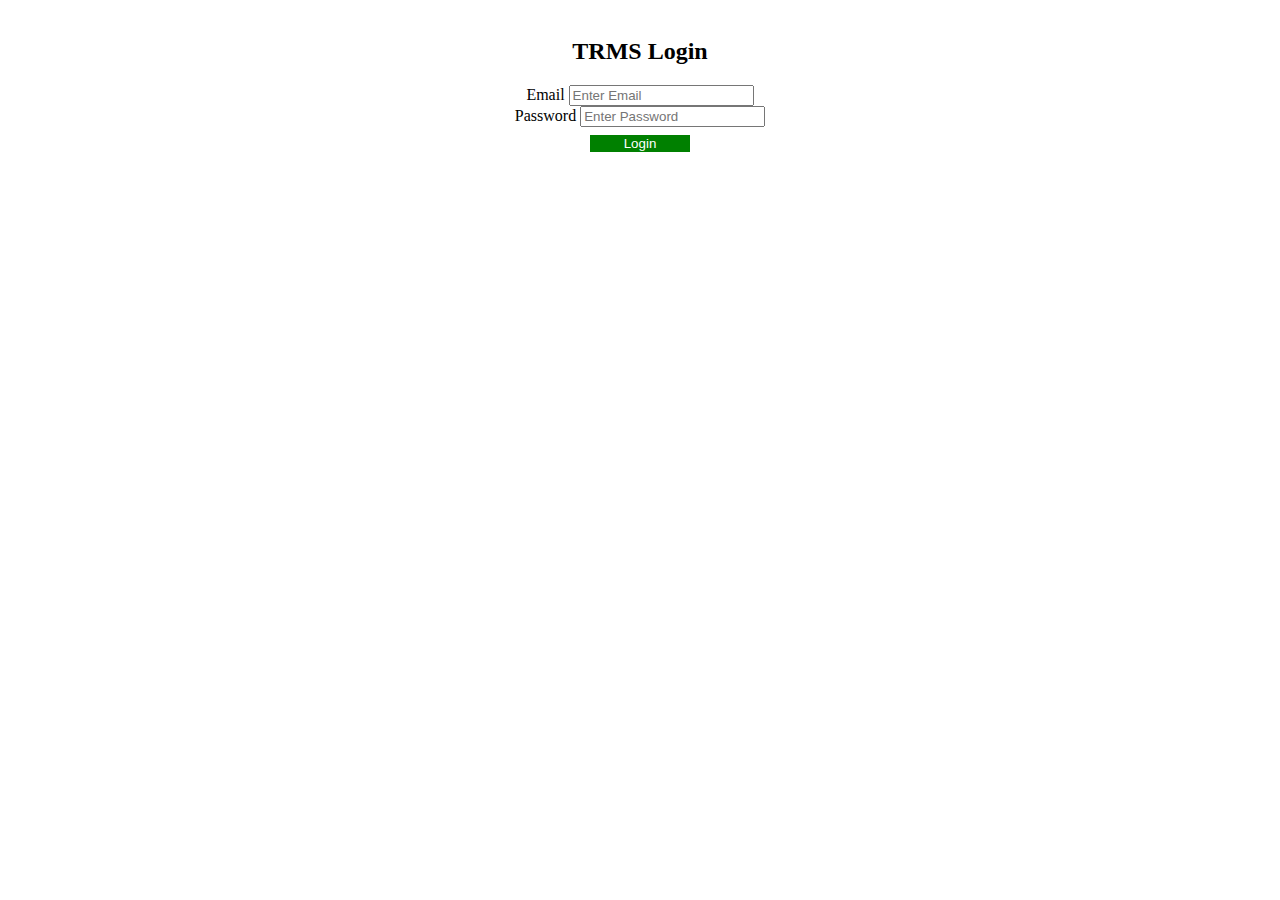
<file: webapp/index.html>
<!DOCTYPE html>
<html lang="en">
<head>
    <meta charset="UTF-8">
    <meta name="viewport" content="width=device-width, initial-scale=1.0">
    
    <title>Archer TRMS Login Page</title>
    <link href="https://cdn.jsdelivr.net/npm/bootstrap@5.0.0-beta1/dist/css/bootstrap.min.css" rel="stylesheet" integrity="sha384-giJF6kkoqNQ00vy+HMDP7azOuL0xtbfIcaT9wjKHr8RbDVddVHyTfAAsrekwKmP1" crossorigin="anonymous">
    <link rel="stylesheet" type="text/CSS" href="login.css">

</head>
<body>

    <h2>TRMS Login</h2>

    <form>
        <div class="form-group">
          <label for="exampleInputEmail1">Email</label>
          <input type="email" class="form-control" id="email" aria-describedby="emailHelp" placeholder="Enter Email">
        </div>
        <div class="form-group">
          <label for="exampleInputPassword1">Password</label>
          <input type="password" class="form-control" id="password" placeholder="Enter Password">
        </div>
        <button type="button" id="submit" class="btn btn-primary" onclick="login()">Login</button>
    </form>

    <p id="wrongCreds" style="color: red"></p>
    
</body>

<script>
    function login() {
        let email = document.getElementById("email").value;
        let password = document.getElementById("password").value;
        

        let emp = {
            empEmail: email,
            empPassword: password
        }

        let xhttp = new XMLHttpRequest();

        xhttp.onreadystatechange = function() {
            if(this.readyState == 4 && this.status == 200) {
                if(this.responseText != "{}") {
                    document.cookie=`empEmail = ${emp.empEmail}; path = 'http://localhost:8080/TrmsApp/main.html'; path = http://localhost:8080/TrmsApp/createform.html; path = http://localhost:8080/TrmsApp/getTR.do; path = http://localhost:8080/TrmsApp/getApp.do; path = http://localhost:8080/TrmsApp/appform.html;`
                    window.location.href="http://localhost:8080/TrmsApp/main.html"
                }
            }
                
            
        }

        console.log(emp);
        console.log(JSON.stringify(emp));

        xhttp.open("POST", "http://localhost:8080/TrmsApp/login.do", true);

        xhttp.setRequestHeader('Content-Type', 'application/json');

        xhttp.send(JSON.stringify(emp));
    }
</script>

</html>
</file>
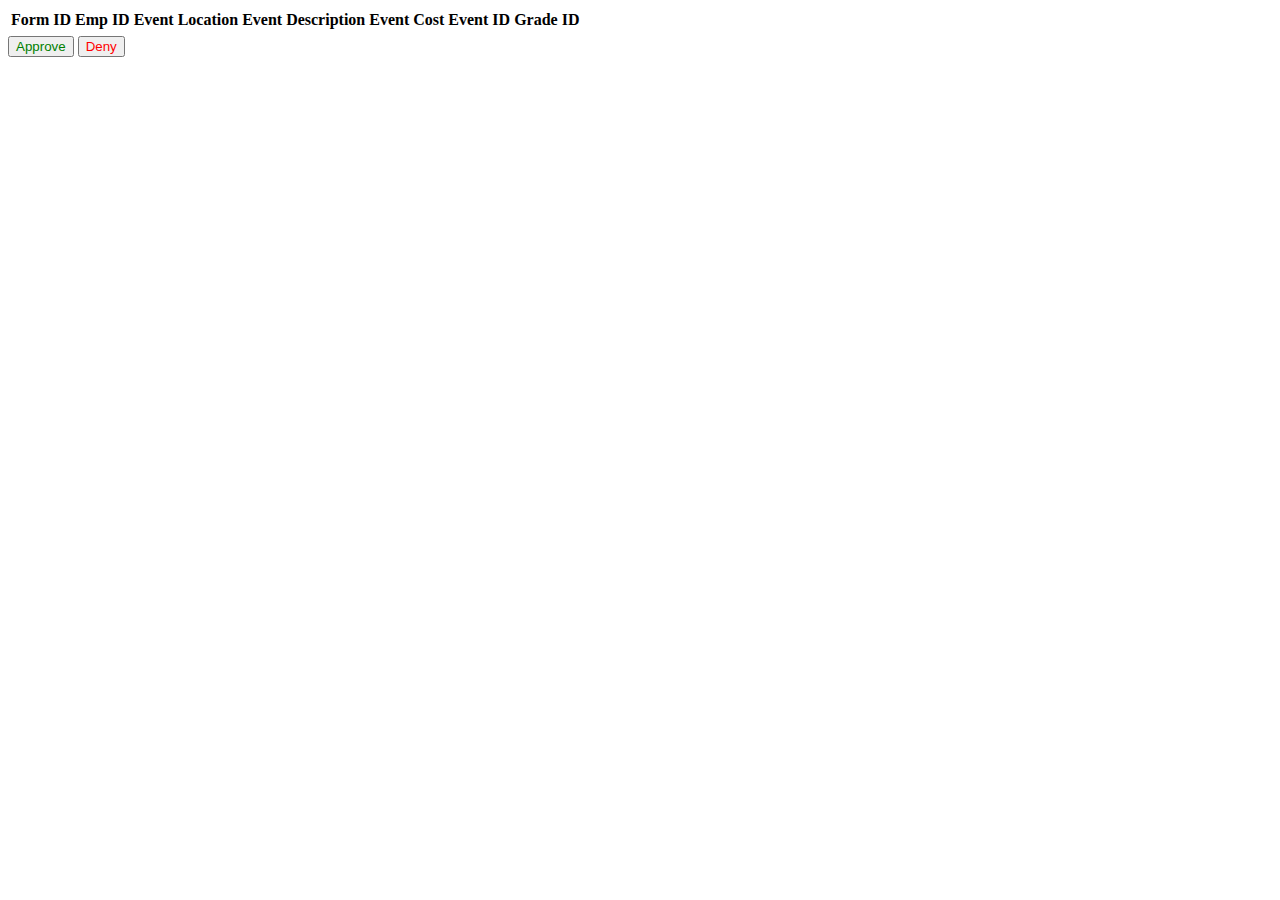
<file: webapp/appform.html>
<!DOCTYPE html>
<html lang="en">
<head>
    <meta charset="UTF-8">
    <meta name="viewport" content="width=device-width, initial-scale=1.0">
    <title>Approve/Deny Page</title>
    <link href="https://cdn.jsdelivr.net/npm/bootstrap@5.0.0-beta1/dist/css/bootstrap.min.css" rel="stylesheet" integrity="sha384-giJF6kkoqNQ00vy+HMDP7azOuL0xtbfIcaT9wjKHr8RbDVddVHyTfAAsrekwKmP1" crossorigin="anonymous">

</head>
<body>

    <div div="container" id="myTable">
        <table class="table table-striped table-bordered table-hover table-dark">
            <thead class="table-light">
                <tr>
                    <th>Form ID</th>
                    <th>Emp ID</th>
                    <th>Event Location</th>
                    <th>Event Description</th>
                    <th>Event Cost</th>
                    <th>Event ID</th>
                    <th>Grade ID</th>

                </tr>
            </thead>
            <tbody>
                <tr>
                    <td id="fid"></td>
                    <td id="eid"></td>
                    <td id="el"></td>
                    <td id="ed"></td>
                    <td id="ec"></td>
                    <td id="evid"></td>
                    <td id="gid"></td>

                    

                </tr>
            </tbody>

                    
        </table>

        <button id="approve" onclick="approve()" style="color:green;">Approve</button>
        <button id="deny" onclick="deny()" style="color:red;">Deny</button>
    
</body>

<script>
    //onload function to grab employee id
    window.onload = function() { 
        let empEmail = document.cookie.valueOf;
        console.log(empEmail);

        let xhttp = new XMLHttpRequest();

        xhttp.onreadystatechange = function() {
            if(this.readyState == 4 && this.status == 200) {
                console.log(this.responseText);

                let emp = JSON.parse(this.responseText);

                id = emp.empId;

                if(id=1) {
                    ceo();
                }
                // else(id<6) {
                //     //dept
                // }
                // else {
                //     //sup
                // }
                else {
                    sup();
                }
            }
        }

        xhttp.open("GET", "http://localhost:8080/TrmsApp/getEmployeeByEmail.do", true);

        xhttp.send();
    }

    function sup() {
        console.log("in sup()");
        let xhttp = new XMLHttpRequest();

        xhttp.onreadystatechange = function() {
            if(this.readyState == 4 && this.status == 200) {
                console.log(this.responseText);

                let form = JSON.parse(this.responseText);

                document.getElementById("fid").innerHTML = form.formId;
                document.getElementById("eid").innerHTML = form.empId;
                document.getElementById("el").innerHTML = form.eventLocation;
                document.getElementById("ed").innerHTML = form.eventDescription;
                document.getElementById("ec").innerHTML = form.eventCost;
                document.getElementById("evid").innerHTML = form.eventId;
                document.getElementById("gid").innerHTML = form.gradeId;


            }
        }

        xhttp.open("GET", `http://localhost:8080/TrmsApp/supApp.do?id=${id}`, true);

        xhttp.send();
    }

    function ceo() {
        console.log("In ceo app");
        
        let xhttp = new XMLHttpRequest();

        xhttp.onreadystatechange = function() {
            if(this.readyState == 4 && this.status == 200) {
                console.log(this.responseText)

                let form = JSON.parse(this.responseText);

                document.getElementById("fid").innerHTML = form.formId;
                document.getElementById("eid").innerHTML = form.empId;
                document.getElementById("el").innerHTML = form.eventLocation;
                document.getElementById("ed").innerHTML = form.eventDescription;
                document.getElementById("ec").innerHTML = form.eventCost;
                document.getElementById("evid").innerHTML = form.eventId;
                document.getElementById("gid").innerHTML = form.gradeId;

            }
        }
        xhttp.open("GET", `http://localhost:8080/TrmsApp/ceoGet.do?id=${id}`, true);

        xhttp.send();
    }

    function approve() {
        let fid = document.getElementById("fid").innerHTML;
        console.log(fid);
        let eid = document.getElementById("fid").value;
        console.log("value" + eid);
        console.log("in approve()");
        let xhttp = new XMLHttpRequest();

        xhttp.onreadystatechange = function() {
        if (this.readyState == 4 && this.status == 200) {
            console.log(this.responseText);
        }
    }

        xhttp.open("GET", `http://localhost:8080/TrmsApp/ceoUp.do?id=${fid}`, true);

        xhttp.send();
    



        window.alert("Item has been approved");
        window.close();
    }

    function deny() {
        window.alert("Item has been denied");
        window.close();
    }




</script>

</html>
</file>
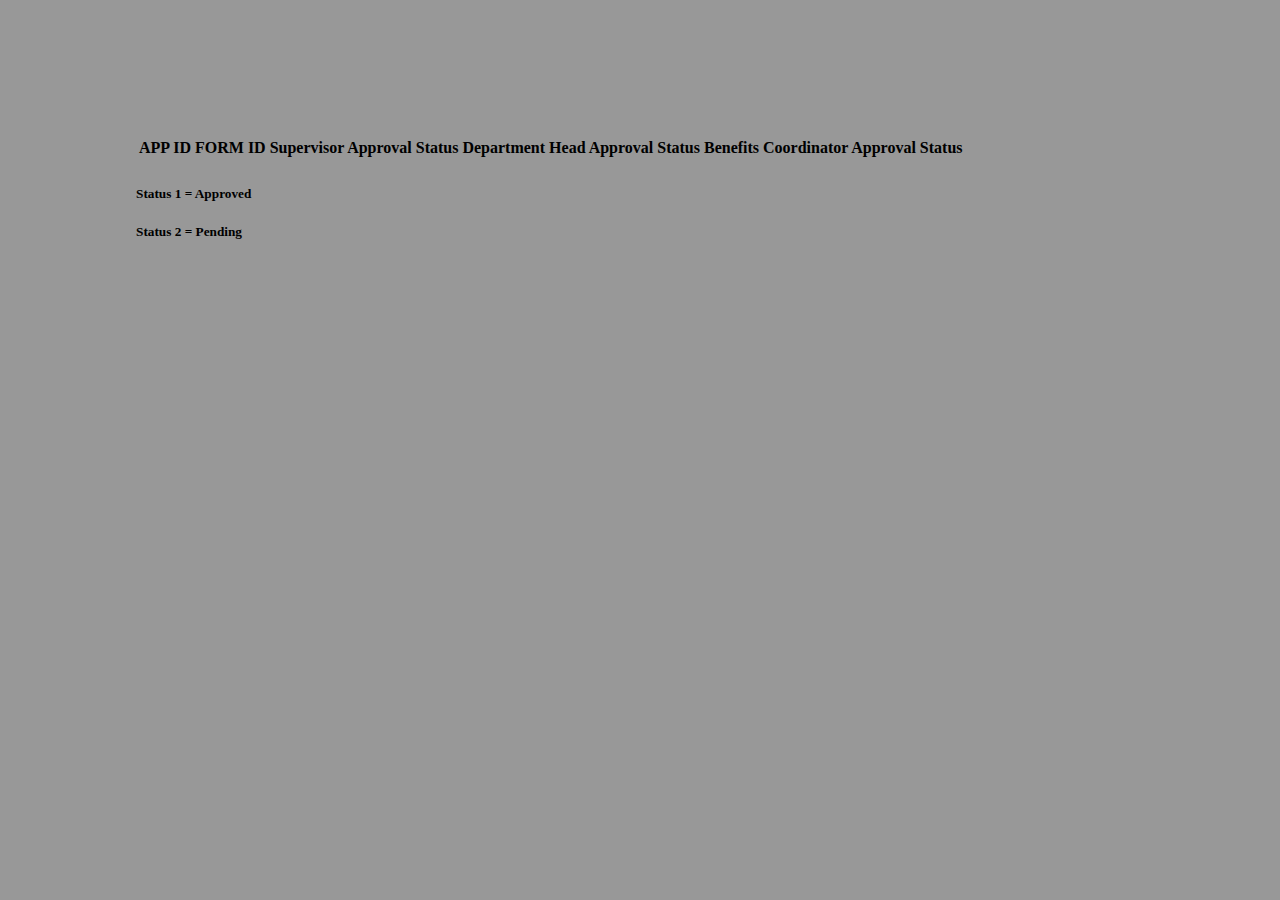
<file: webapp/approvalviewer.html>
<!DOCTYPE html>
<html>
<head>
    <title>Approval Status Viewer</title>
    <meta charset="UTF-8">
    <meta name="viewport" content="width=device-width, initial-scale=1.0">
    <link rel="stylesheet" href="viewer.css">
    <link href="https://cdn.jsdelivr.net/npm/bootstrap@5.0.0-beta1/dist/css/bootstrap.min.css" rel="stylesheet" integrity="sha384-giJF6kkoqNQ00vy+HMDP7azOuL0xtbfIcaT9wjKHr8RbDVddVHyTfAAsrekwKmP1" crossorigin="anonymous">
</head>
<body>

    <div div="container" id="myTable">
        <table class="table table-striped table-bordered table-hover table-dark">
            <thead class="table-light">
                <tr>
                    <th>APP ID</th>
                    <th>FORM ID</th>
                    <th>Supervisor Approval Status</th>
                    <th>Department Head Approval Status</th>
                    <th>Benefits Coordinator Approval Status</th>

                </tr>
            </thead>
            <tbody>
                <tr>
                    <td id="aid"></td>
                    <td id="fid"></td>
                    <td id="ss"></td>
                    <td id="ds"></td>
                    <td id="bs"></td>

                </tr>
            </tbody>
        </table>

        <h5>Status 1 = Approved</h5>
        <h5>Status 2 = Pending</h5>

</body>

<script>

    //pulls up approval table
    function view() {
        console.log("inside approval view page");

        let aid = fid;
    
        let xhttp = new XMLHttpRequest();

        xhttp.onreadystatechange = function() {
            if(this.readyState == 4 && this.status == 200) {
                console.log(this.responseText);

                let app = JSON.parse(this.responseText);

                document.getElementById("aid").innerHTML = app.appId;
                document.getElementById("fid").innerHTML = app.formId;
                document.getElementById("ss").innerHTML = app.supAppStatus;
                document.getElementById("ds").innerHTML = app.deptAppStatus;
                document.getElementById("bs").innerHTML = app.benAppStatus;



            }
        }

        xhttp.open("GET", `http://localhost:8080/TrmsApp/getApp.do?id=${aid}` , true);

        xhttp.send();
    }

    //onload function to grab employee id
    window.onload = function() { 
        let empEmail = document.cookie.valueOf;
        console.log(empEmail);

        let xhttp = new XMLHttpRequest();

        xhttp.onreadystatechange = function() {
            if(this.readyState == 4 && this.status == 200) {
                console.log(this.responseText);

                let emp = JSON.parse(this.responseText);

                id = emp.empId;

                getFormId();
            }
        }

        xhttp.open("GET", "http://localhost:8080/TrmsApp/getEmployeeByEmail.do", true);

        xhttp.send();
    }

    //uses employee id to get related form id
    function getFormId() { 
        let eid = id;
        console.log("in getFormId()");
        console.log("eid" + eid);

        let xhttp = new XMLHttpRequest();

        xhttp.onreadystatechange = function() {
            if(this.readyState == 4 && this.status == 200) {
                console.log(this.responseText);

                let form = JSON.parse(this.responseText);

                fid = form.formId;
                console.log("form id retrieved as " + fid);

                view();
            }
        }

        xhttp.open("GET", `http://localhost:8080/TrmsApp/getForm.do?id=${eid}`, true);

        xhttp.send();

    }

</script>

</html>
</file>
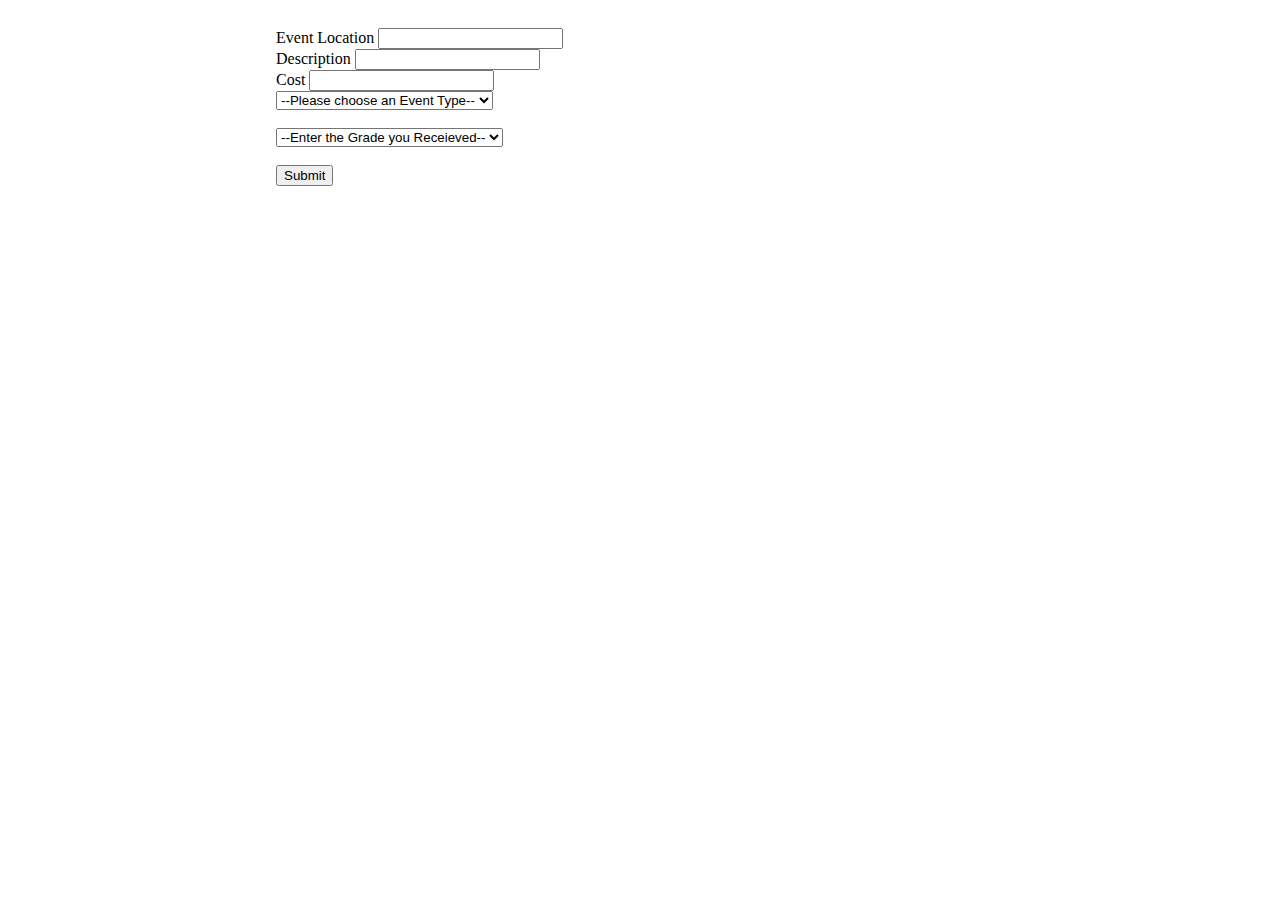
<file: webapp/createform.html>
<!DOCTYPE html>
<html lang="en">
<head>
    <meta charset="UTF-8">
    <meta name="viewport" content="width=device-width, initial-scale=1.0">
    <title>New Form</title>
    <link href="https://cdn.jsdelivr.net/npm/bootstrap@5.0.0-beta1/dist/css/bootstrap.min.css" rel="stylesheet" integrity="sha384-giJF6kkoqNQ00vy+HMDP7azOuL0xtbfIcaT9wjKHr8RbDVddVHyTfAAsrekwKmP1" crossorigin="anonymous">
    <link rel="stylesheet" href="createform.css">

</head>
<body>

    <!--test form with bootstrap-->
    <form>
        <div class="form-group">
          <label for="exampleInputPassword1">Event Location</label>
          <input type="text" class="form-control" id="location">
        </div>
        <div class="form-group">
            <label for="exampleInputPassword1">Description</label>
            <input type="text" class="form-control" id="desc">
        </div>
        <div class="form-group">
            <label for="exampleInputPassword1">Cost</label>
            <input type="number" class="form-control" id="cost"><br>
        </div>
        <div>
        <select name="menu" id="type select">
            <option value="">--Please choose an Event Type--</option>
            <option value="1">University Course</option>
            <option value="2">Seminar</option>
            <option value="3">Certification Preparation</option>
            <option value="4">Certification</option>
            <option value="5">Technical Training</option>
            <option value="6">Other</option>
        </select>
        </div><br>
        <select name="gt" id="gradeid">
            <option value="">--Enter the Grade you Receieved--</option>
            <option value="1">A</option>
            <option value="2">B</option>
            <option value="3">C</option>
            <option value="4">D</option>
            <option value="5">E</option>
            <option value="6">F</option>
            <option value="7">PASS</option>
            <option value="8">FAIL</option>
        </select><br></br>
        <button type="button" class="btn btn-primary" onclick="createForm()">Submit</button>
    </form>  

</body>

<script>
    function createForm() { //sending post call with all form information entered by employee

        let empId = id;
        let location = document.getElementById("location").value;
        let description = document.getElementById("desc").value;
        let cost = document.getElementById("cost").value;
        let eid = document.getElementById("type select").value
        let gid = document.getElementById("gradeid").value;


        let form = {
            empId: id,
            eventLocation: location,
            eventDescription: description,
            eventCost: cost,
            eventId: eid,
            gradeId: gid
        }

        let xhttp = new XMLHttpRequest();

        if (this.readyState == 4 && this.status == 200) {
            console.log(this.responseText);
        }

        xhttp.open("POST", "http://localhost:8080/TrmsApp/addForm.do", true);

        xhttp.setRequestHeader('Content-Type', 'application/json');

        xhttp.send(JSON.stringify(form));

        formVal();
    }

    //Validate message for form submission and close tab
    function formVal() {
        window.alert("You have successfully submitted Tuition Reimbursement Form!")
        close();
    }
    // function close() {
    //     window.close();
    // }

    //grab cookie (employee email) and figure out empId upon loading onto this page
    window.onload = function() { //this is setting the cookie of the employee's id with AJAX GET
        let empEmail = document.cookie.valueOf;
        console.log(empEmail);

        let xhttp = new XMLHttpRequest();

        xhttp.onreadystatechange = function() {
            if(this.readyState == 4 && this.status == 200) {
                console.log(this.responseText);

                let emp = JSON.parse(this.responseText);

                id = emp.empId;
            }
        }

        xhttp.open("GET", "http://localhost:8080/TrmsApp/getEmployeeByEmail.do", true);

        xhttp.send();
    }

</script>

</html>
</file>
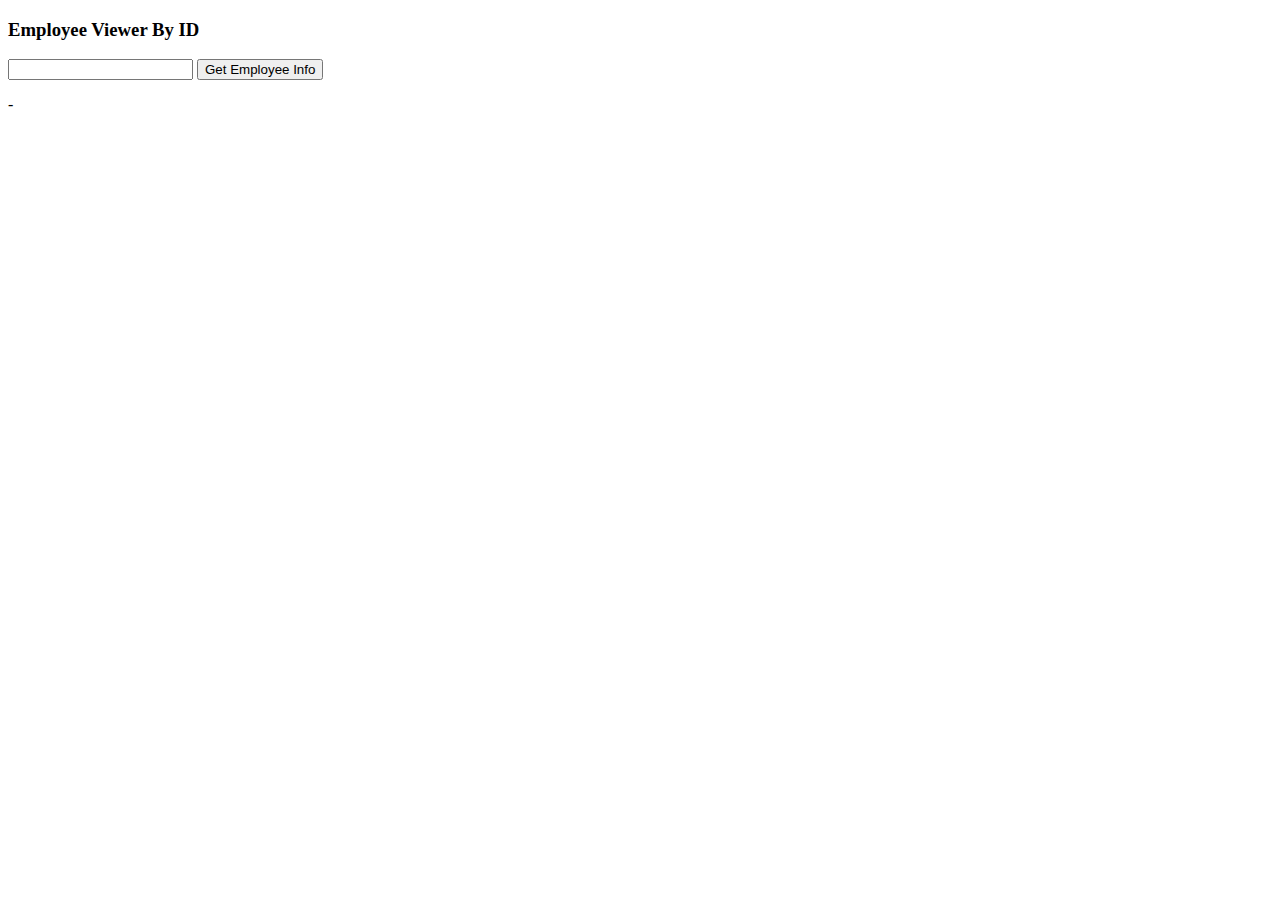
<file: webapp/employeeviewer.html>
<!DOCTYPE html>
<html>
<head>
<title>Employee Viewer</title>
</head>
<body>

    <h3>Employee Viewer By ID</h3>
    <input id="eid" type="number">

    <button onclick="getEmployee()">Get Employee Info</button>

    <p id="result">-</p>

</body>

<script>
    function getEmployee() {
        let eid = document.getElementById("eid").value;

        //make ajax call
        let xhttp = new XMLHttpRequest();

        xhttp.onreadystatechange = function() {
            if(this.readyState == 4 && this.status == 200) {
                console.log(this.responseText);

                let emp = JSON.parse(this.responseText);

                let information = `<h3>EMP_ID: ${emp.empId}</h3>
                                   <h3>FIRST NAME: ${emp.empFname}</h3>
                                   <h3>LAST NAME: ${emp.empLname}</h3>`;

                document.getElementById("result").innerHTML = information;

            }
        }

        xhttp.open("GET", "http://localhost:8080/TrmsApp/getEmployee.do?id=" + eid, true);

        xhttp.send();
    }
</script>

</html>
</file>
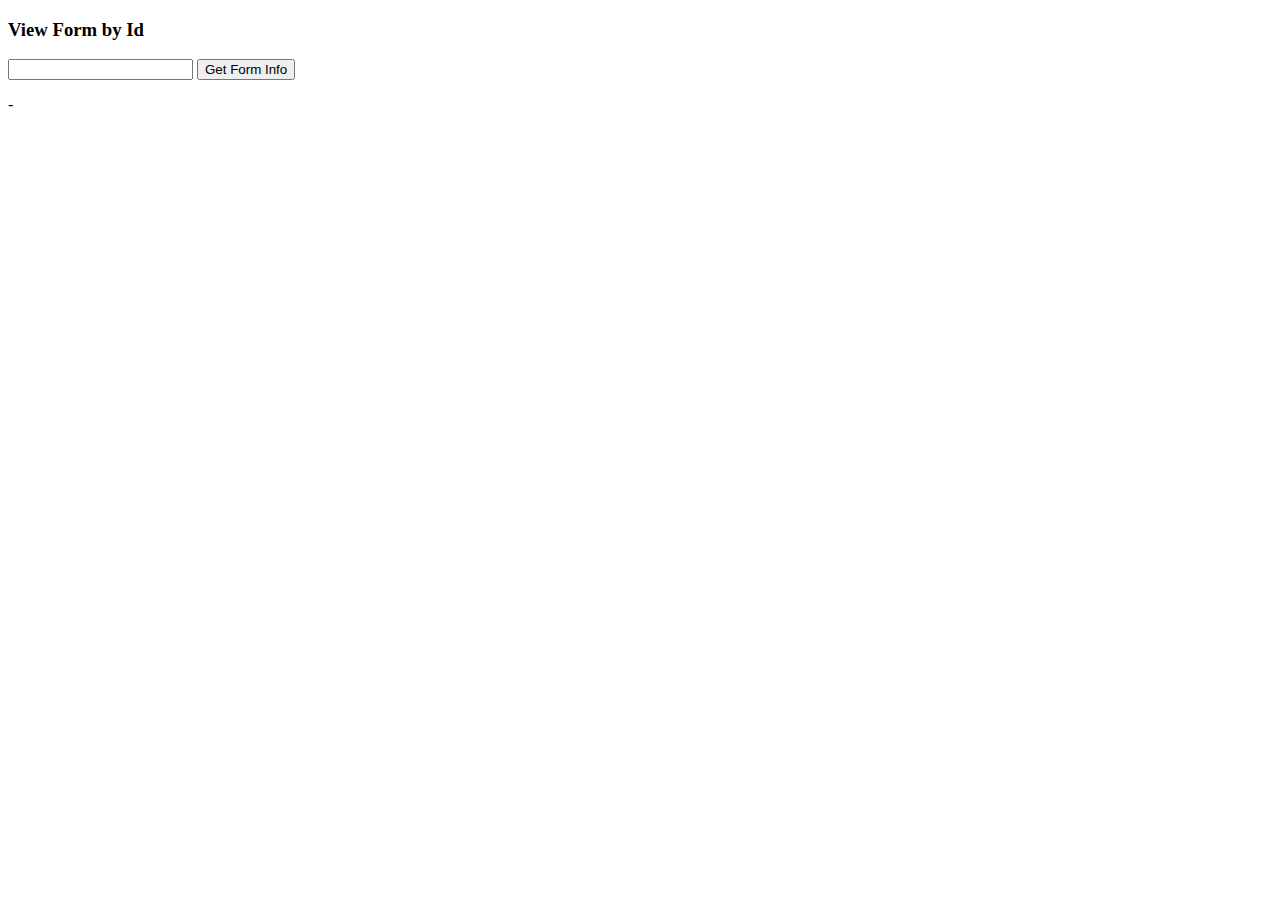
<file: webapp/formviewer.html>
<!DOCTYPE html>
<html>
<head>
<title>Form Viewer</title>
</head>
<body>

    <h3>View Form by Id</h3>
    <input id="eid" type="number">

    <button onclick="getForm()">Get Form Info</button>

    <p id="result">-</p>

</body>

<script>
    function getForm() {
        let eid = document.getElementById("eid").value;

        //make ajax call
        let xhttp = new XMLHttpRequest();

        
        xhttp.onreadystatechange = function() {
            if(this.readystate == 4 && this.status == 200) {
                console.log(this.responseText);

                let form = JSON.parse(this.responseText);

                let information = `<h3>FORM ID: ${form.form_id}</h3>
                                   <h3>EMP ID: ${form.emp_id}</h3>
                                   <h3>EVENT LOCATION: ${form.event_location}</h3>
                                   <h3>EVENT DESCRIPTION: ${form.event_description}</h3>
                                   <h3>EVENT COST: ${form.event_cost}</h3>
                                   <h3>EVENT ID: ${form.event_id}</h3>
                                   <h3>GRADE ID: ${form.grade_id}</h3>`;

                document.getElementById("result").innerHTML = information;

            }
        }

        xhttp.open("GET", "http://localhost:8080/TrmsApp/getForm.do?id=" + eid, true);

        xhttp.send();
    }
</script>

</html>
</file>
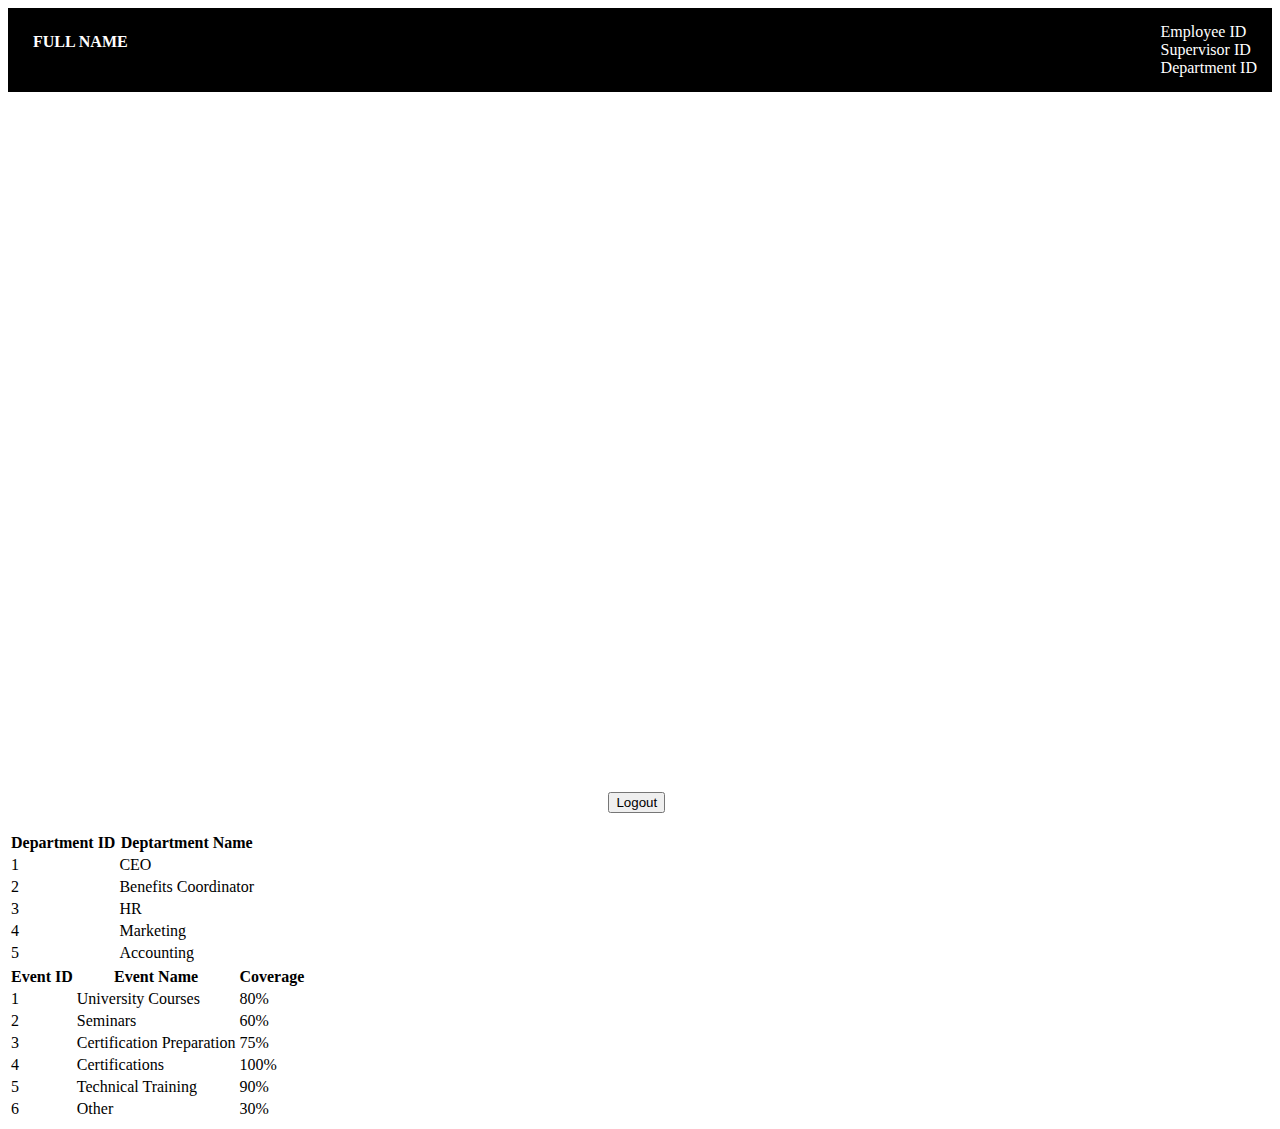
<file: webapp/main.html>
<!DOCTYPE html>
<html lang="en">
<head>
    <meta charset="UTF-8">
    <meta name="viewport" content="width=device-width, initial-scale=1.0">
    <link href="https://cdn.jsdelivr.net/npm/bootstrap@5.0.0-beta1/dist/css/bootstrap.min.css" rel="stylesheet" integrity="sha384-giJF6kkoqNQ00vy+HMDP7azOuL0xtbfIcaT9wjKHr8RbDVddVHyTfAAsrekwKmP1" crossorigin="anonymous">
    <link rel="stylesheet" href="main.css">
    <title>Document</title>
</head>
<body>
        
    <div class="nav">
        <div class="left">
            <div id="name"><b>full name</b></div>
        </div>
        <div class="right">
            <div id="eid">Employee ID</div>
            <div id="sid">Supervisor ID</div>
            <div id="did">Department ID</div>
        </div>
    </div>

    <!--main four options-->
    <div class="content-wrapper">
           <div class="portfolio-items-wrapper">
 
               <div class="portfolio-item-wrapper">
                   <div class="portfolio-img-background" style="background-image:url(https://images.unsplash.com/photo-1554252116-30abdf759321?ixid=MXwxMjA3fDB8MHxwaG90by1wYWdlfHx8fGVufDB8fHw%3D&ixlib=rb-1.2.1&auto=format&fit=crop&w=1050&q=80)"></div>
                   <div class="img-text-wrapper">
                       <div class="subtitle">
                        <a href="http://localhost:8080/TrmsApp/createform.html" target="_blank">Submit a Tuition Reimbursement Form</a>
                       </div>
                   </div>
               </div>
 
               <div class="portfolio-item-wrapper">
                   <div class="portfolio-img-background" style="background-image:url(https://images.unsplash.com/photo-1454165804606-c3d57bc86b40?ixid=MXwxMjA3fDB8MHxwaG90by1wYWdlfHx8fGVufDB8fHw%3D&ixlib=rb-1.2.1&auto=format&fit=crop&w=1050&q=80)"></div>
                   <div class="img-text-wrapper">
                       <div class="subtitle">
                           <a href="http://localhost:8080/TrmsApp/appform.html" target="_blank">Approve/Deny Pending Requests</a>
                       </div>
                   </div>
               </div>
 
               <div class="portfolio-item-wrapper">
                   <div class="portfolio-img-background" style="background-image:url(https://images.unsplash.com/photo-1427751840561-9852520f8ce8?ixid=MXwxMjA3fDB8MHxwaG90by1wYWdlfHx8fGVufDB8fHw%3D&ixlib=rb-1.2.1&auto=format&fit=crop&w=1055&q=80)"></div>
                   <div class="img-text-wrapper">
                       <div class="subtitle">
                           <a href="http://localhost:8080/TrmsApp/approvalviewer.html" target="_blank">View Pending Approval Statuses</a>
                       </div>
                   </div>
               </div>
 
               <div class="portfolio-item-wrapper">
                   <div class="portfolio-img-background" style="background-image:url(https://images.unsplash.com/photo-1489533119213-66a5cd877091?ixid=MXwxMjA3fDB8MHxwaG90by1wYWdlfHx8fGVufDB8fHw%3D&ixlib=rb-1.2.1&auto=format&fit=crop&w=1051&q=80)"></div>
                   <div class="img-text-wrapper">
                       <div class="subtitle">
                           <a href="http://localhost:8080/TrmsApp/trviewer.html" target="_blank">View Your Tuition Tracker</a>
                       </div>
                   </div>
               </div>
             
           </div>
       </div>

    <button type="submit" class="btn btn-primary" onclick="logout()" style="margin-left: 47.5%">Logout</button><br></br>

    <!--static tables-->
    <div div="container" id="myTable">
        <table class="table table-striped table-bordered table-hover table-dark">
            <thead class="table-light">
                <tr>
                    <th>Department ID</th>
                    <th>Deptartment Name</th>
                </tr>
            </thead>
            <tbody>
                <tr>
                    <td>1</td>
                    <td>CEO</td>
                </tr>
                <tr>
                    <td>2</td>
                    <td>Benefits Coordinator</td>
                </tr>
                <tr>
                    <td>3</td>
                    <td>HR</td>
                </tr>
                <tr>
                    <td>4</td>
                    <td>Marketing</td>
                </tr>
                <tr>
                    <td>5</td>
                    <td>Accounting</td>
                </tr>
            </tbody>
        </table>
    </div>

    <div div="container" id="myTable">
        <table class="table table-striped table-bordered table-hover table-dark">
            <thead class="table-light">
                <tr>
                    <th>Event ID</th>
                    <th>Event Name</th>
                    <th>Coverage</th>
                </tr>
            </thead>
            <tbody>
                <tr>
                    <td>1</td>
                    <td>University Courses</td>
                    <td>80%</td>
                </tr>
                <tr>
                    <td>2</td>
                    <td>Seminars</td>
                    <td>60%</td>
                </tr>
                <tr>
                    <td>3</td>
                    <td>Certification Preparation</td>
                    <td>75%</td>
                </tr>
                <tr>
                    <td>4</td>
                    <td>Certifications</td>
                    <td>100%</td>
                </tr>
                <tr>
                    <td>5</td>
                    <td>Technical Training</td>
                    <td>90%</td>
                </tr>
                <tr>
                    <td>6</td>
                    <td>Other</td>
                    <td>30%</td>
                </tr>
            </tbody>
        </table>

    </div>

    
</body>

<script>
    //onload function to grab emp Id
    window.onload = function() {
        let empEmail = document.cookie.valueOf;
        console.log(empEmail);

        let xhttp = new XMLHttpRequest();

        xhttp.onreadystatechange = function() {
            if(this.readyState == 4 && this.status == 200) {
                console.log(this.responseText);

                let emp = JSON.parse(this.responseText);

                document.getElementById("name").innerHTML = `<b>${emp.empFname} ${emp.empLname}</b>`;
                document.getElementById("eid").innerHTML = `<div>Employee ID: ${emp.empId}<div>`;
                document.getElementById("sid").innerHTML = `<div>Department ID: ${emp.deptId}<div>`;
                document.getElementById("did").innerHTML = `<div>Supervisor ID: ${emp.supId}<div>`;

                let eid = emp.empId;

            }
        }

        xhttp.open("GET", "http://localhost:8080/TrmsApp/getEmployeeByEmail.do", true);

        xhttp.send();
    }

    const portfolioItems = document.querySelectorAll('.portfolio-item-wrapper')

    function logout() {
        window.location.href="http://localhost:8080/TrmsApp";
    }
 
    //js for main page animations
    portfolioItems.forEach(portfolioItem => {
        portfolioItem.addEventListener('mouseover', () => {
            portfolioItem.childNodes[1].classList.add('img-darken');
    })

        portfolioItem.addEventListener('mouseout', () => {
            portfolioItem.childNodes[1].classList.remove('img-darken');
        })
    })


</script>

</html>
</file>
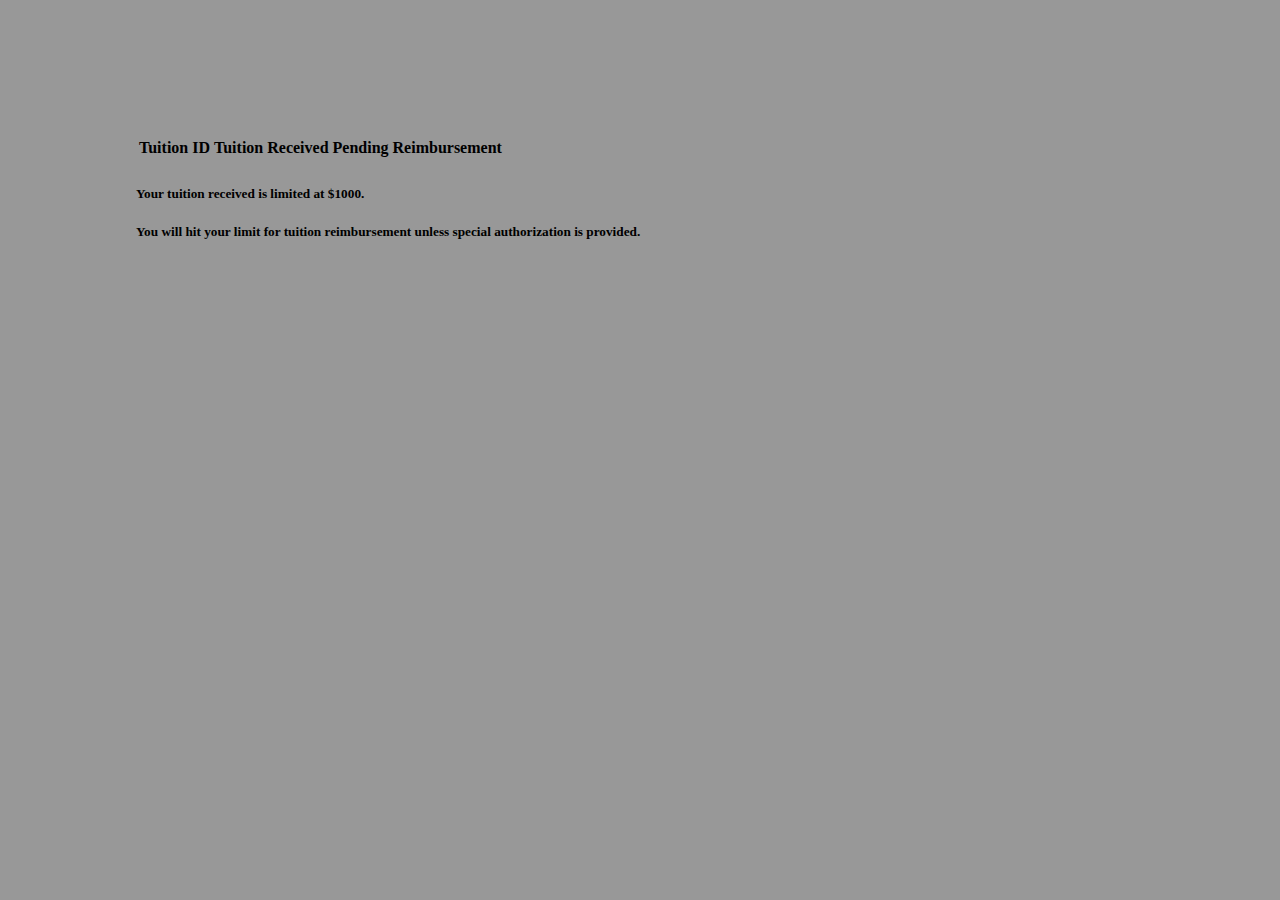
<file: webapp/trviewer.html>
<!DOCTYPE html>
<html lang="en">
<head>
    <meta charset="UTF-8">
    <meta name="viewport" content="width=device-width, initial-scale=1.0">
    <link rel="stylesheet" href="viewer.css">
    <link href="https://cdn.jsdelivr.net/npm/bootstrap@5.0.0-beta1/dist/css/bootstrap.min.css" rel="stylesheet" integrity="sha384-giJF6kkoqNQ00vy+HMDP7azOuL0xtbfIcaT9wjKHr8RbDVddVHyTfAAsrekwKmP1" crossorigin="anonymous">
    <title>Tuition Reimbursement Tracker Viewer</title>
</head>
<body>
    <div div="container" id="myTable">
        <table class="table table-striped table-bordered table-hover table-dark">
            <thead class="table-light">
                <tr>
                    <th>Tuition ID</th>
                    <th>Tuition Received</th>
                    <th>Pending Reimbursement</th>
                </tr>
            </thead>
            <tbody>
                <tr>
                    <td id="tid"></td>
                    <td id="rt"></td>
                    <td id="pr"></td>
                </tr>
            </tbody>
        </table>

        <h5>Your tuition received is limited at $1000.</h5>
        <h5>You will hit your limit for tuition reimbursement unless special authorization is provided.</h5>

    </div>

</body>

<script>
    function view() {

        let tid = id;
        //make ajax call
        let xhttp = new XMLHttpRequest();

        xhttp.onreadystatechange = function() {
            if(this.readyState == 4 && this.status == 200) {
                console.log(this.responseText);

                let tab = JSON.parse(this.responseText);

                document.getElementById("tid").innerHTML = tab.tuitionId;
                document.getElementById("rt").innerHTML = tab.remainingTuition;
                document.getElementById("pr").innerHTML = tab.pendingReimbursement;

            }
        }

        xhttp.open("GET", "http://localhost:8080/TrmsApp/getTR.do?id=" + tid, true);

        xhttp.send();
    }

    window.onload = function() { //this is setting the cookie of the employee's id with AJAX GET
        let empEmail = document.cookie.valueOf;
        console.log(empEmail);

        let xhttp = new XMLHttpRequest();

        xhttp.onreadystatechange = function() {
            if(this.readyState == 4 && this.status == 200) {
                console.log(this.responseText);

                let emp = JSON.parse(this.responseText);

                id = emp.empId;

                view();
            }
        }

        xhttp.open("GET", "http://localhost:8080/TrmsApp/getEmployeeByEmail.do", true);

        xhttp.send();
    }

</script>

</html>
</file>
<file: webapp/login.css>
body {
    text-align: center;
    padding: 10px;
}

.container {
    background-color: lightgray;
}

#submit {
    background-color: green;
    color: white;
    margin: 8px 0;
    border: none;
    cursor: pointer;
    width: 100px;
}
</file>
<file: webapp/viewer.css>
body {
    background-color: rgba(0, 0, 0, 0.404);
    padding: 10%;
}
</file>
<file: webapp/createform.css>
body {
    padding: 20px;
    margin-left:20%;
    margin-right: 20%;
}
</file>
<file: webapp/main.css>
.nav {
    display: flex;
    justify-content: space-between;
    padding: 15px;
    background-color: black;
    color: white;
}
.left {
    display: flex;
}
.nav > .left > div {
    margin-right: 20px;
    padding: 10px;
    font-size: 1em;
    text-transform: uppercase;
}
.portfolio-items-wrapper {
    display: grid;
    grid-template-columns: 1fr 1fr;
 }
 .portfolio-item-wrapper {
    position: relative;
 }
 .portfolio-img-background {
    height: 350px;
    width: 100%;
    background-size: cover;
    background-position: center;
    background-repeat: no-repeat;
    position: relative;
 }
 .img-text-wrapper {
    position: absolute;
    top: 0;
    display: flex;
    flex-direction: column;
    justify-content: center;
    align-items: center;
    height: 100%;
    text-align: center;
    padding-left: 100px;
    padding-right: 100px;
    position: absolute;
    top: 50%;
    left: 50%;
    transform: translate(-50%, -50%);
 }
 .img-text-wrapper .subtitle {
    transition: 1s;
    font-weight: 600;
    color: transparent;
 }
 .img-text-wrapper .subtitle a{
    transition: 1s;
    font-weight: 600;
    color: transparent;
 }
 .portfolio-item-wrapper:hover .subtitle {
    font-weight: 600;
    color: white;
 }
 .portfolio-item-wrapper:hover .subtitle a{
    font-weight: 600;
    color: white;
 }
 .img-darken {
    transition: 1s;
    filter: brightness(30%);
 }
</file>
